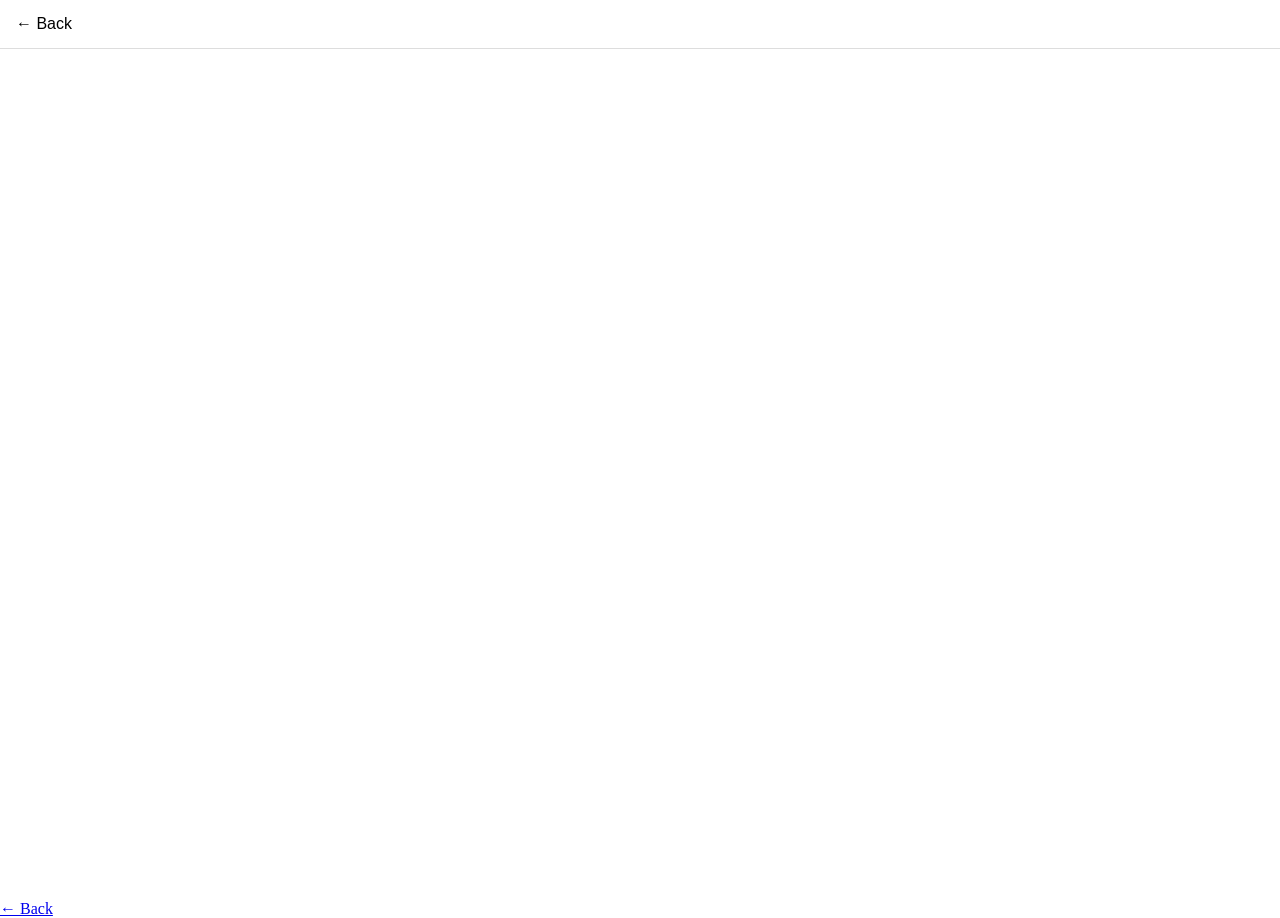
<file: help/index.html>
<!DOCTYPE html>
<html lang="en">
<head>
  <meta charset="utf-8">
  <meta name="viewport" content="width=device-width, initial-scale=1">
  <title>Help</title>
  <style>
    html, body { margin: 0; height: 100%; }
    .help-header { height: 48px; display: flex; align-items: center; padding: 0 16px; font-family: sans-serif; border-bottom: 1px solid #ddd; }
    .help-header a { text-decoration: none; color: inherit; }
    iframe { display: block; width: 100%; height: calc(100% - 49px); border: 0; }
  </style>
</head>
<body>
  <div class="help-header"><a href="/">← Back</a></div>
  <iframe
    src="https://rapture.stonly.com/kb/guide/en/iframe-64nn6Q6m5i/Steps/6101490"
    title="Help guide"
    allow="clipboard-write; fullscreen"
    loading="lazy">
  </iframe>
<a href="https://ludoprt.github.io/neinnein/">← Back</a>
</body>
</html>
</file>
